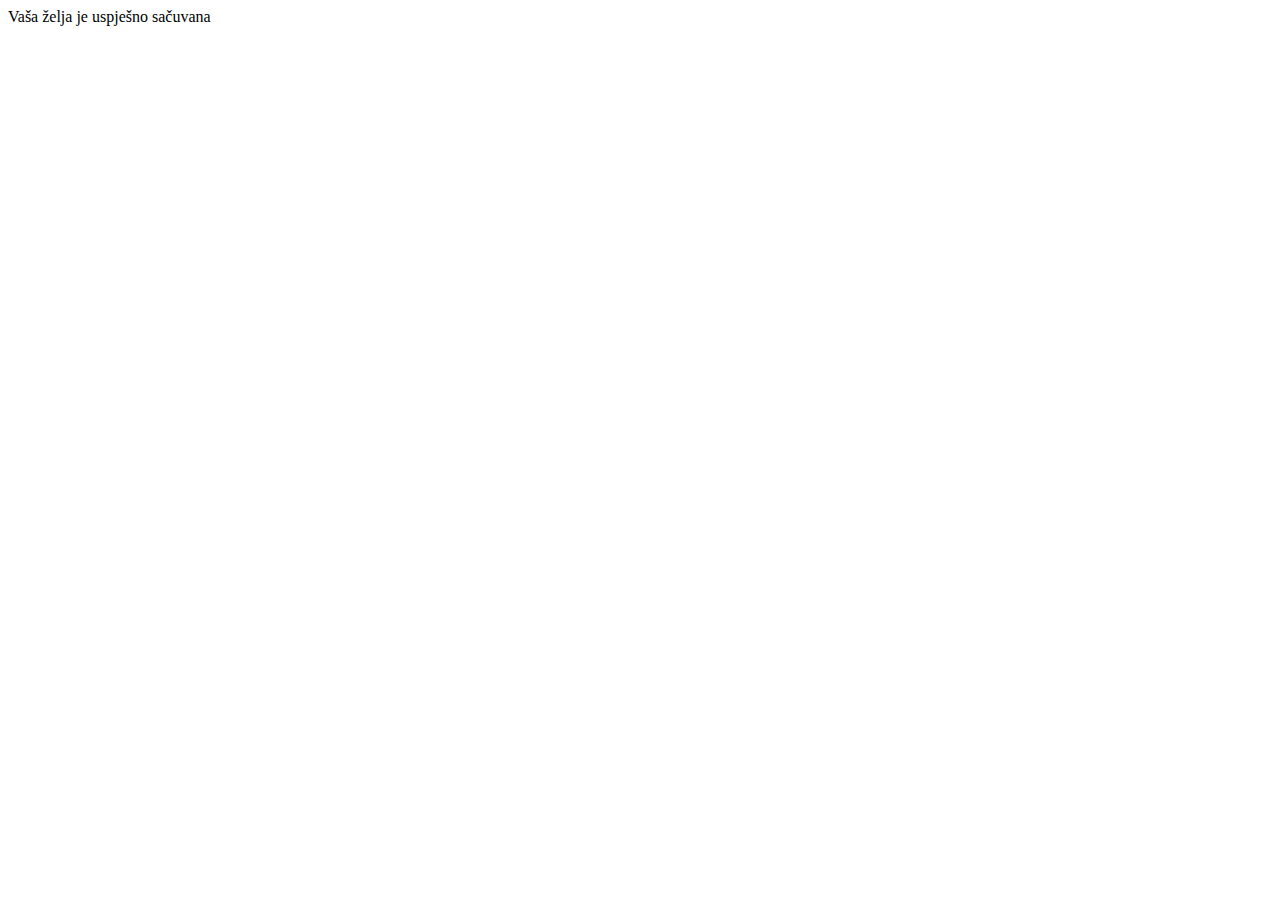
<file: Domaci-4/zelja_poslata.html>
<!DOCTYPE html>
<html lang="en">
<head>
    <meta charset="UTF-8">
    <meta name="viewport" content="width=device-width, initial-scale=1.0">
    <link rel="stylesheet" href="https://cdn.jsdelivr.net/npm/bootstrap@4.5.3/dist/css/bootstrap.min.css" integrity="sha384-TX8t27EcRE3e/ihU7zmQxVncDAy5uIKz4rEkgIXeMed4M0jlfIDPvg6uqKI2xXr2" crossorigin="anonymous">
    <title>Sacuvaj zelju</title>
</head>
<body>
    <div class="container h-100 align-middle mt-5">
        <div class="alert alert-success text-center" role="alert">
             Vaša želja je uspješno sačuvana
        </div>
    </div>
</body>
</html>
</file>
